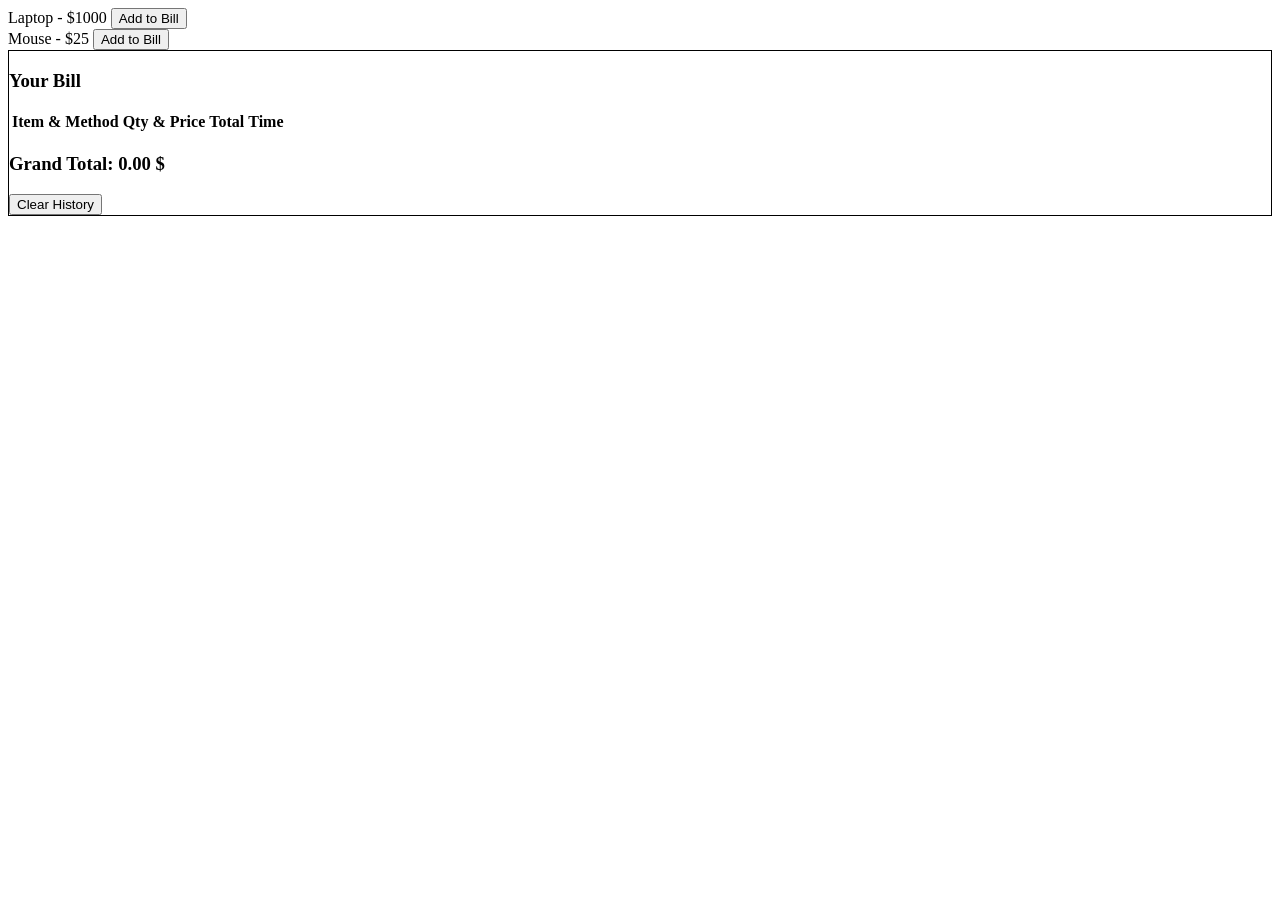
<file: bill.html>
<!DOCTYPE html>
<html lang="en">
<head>
    <meta charset="UTF-8">
    <meta name="viewport" content="width=device-width, initial-scale=1.0">
    <link href="css/bill.css" rel = "stylesheet">
    <title>Bill</title>
</head>
<body>
<div class="product-list">
  <div class="product-item">
    <span>Laptop - $1000</span>
    <button onclick="addToBill('Laptop', 1000)">Add to Bill</button>
  </div>
  <div class="product-item">
    <span>Mouse - $25</span>
    <button onclick="addToBill('Mouse', 25)">Add to Bill</button>
  </div>
</div>

<div id="bill-section">
  <h3>Your Bill</h3>
 <table id="bill-table">
    <thead>
      <tr>
        <th>Item & Method</th>
        <th>Qty & Price</th>
        <th>Total</th>
        <th>Time</th>
      </tr>
    </thead>
    <tbody id="bill-table-body">
        <!-- JS will inject rows here -->
    </tbody>
</table>
<div class="total-section">
    <h3>Grand Total: <span id="bill-total">0.00 $</span></h3>
    <button onclick="clearBills()">Clear History</button>
</div>

</div>
<script src = "js/bill.js"></script>
</body>
</html>
</file>
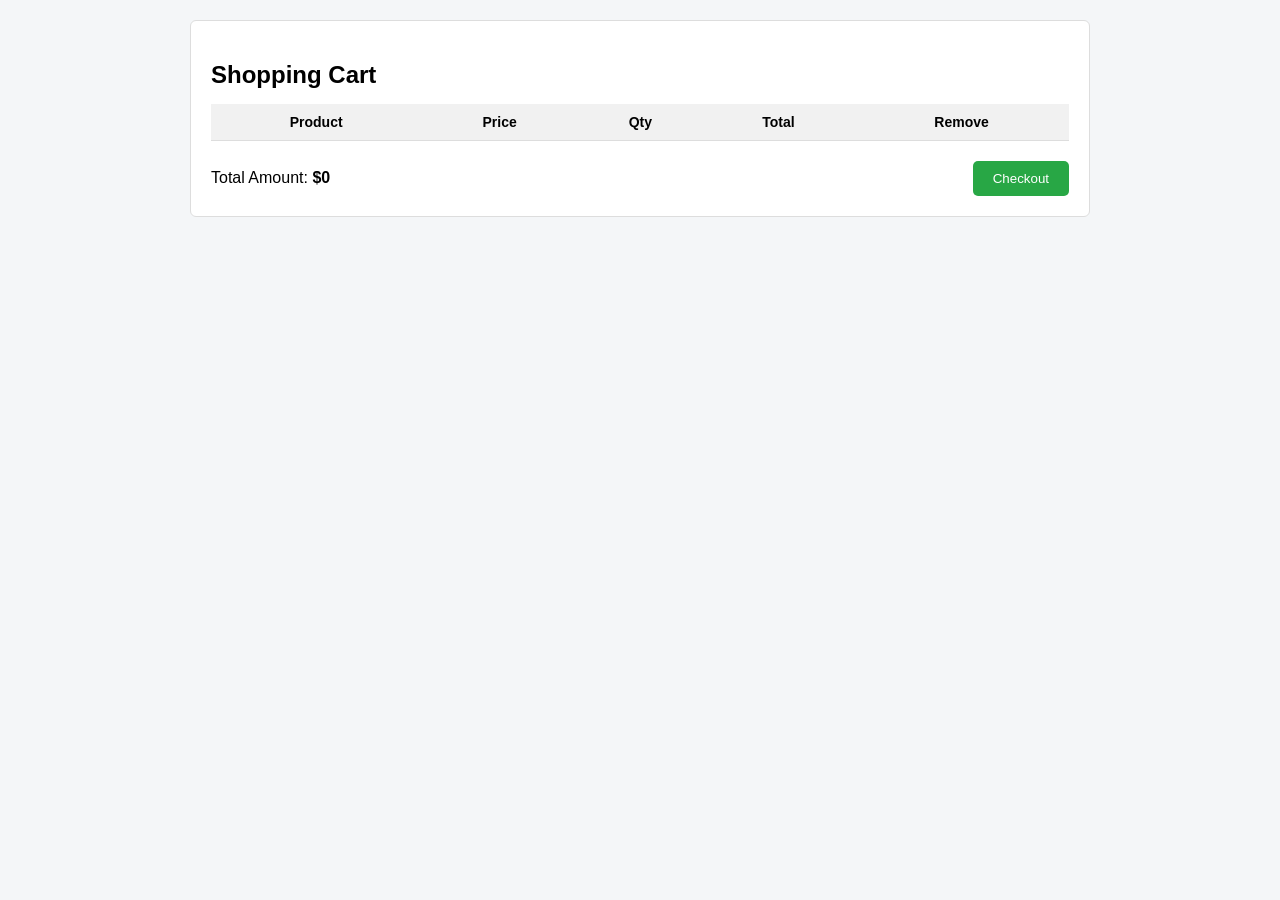
<file: cart.html>
<!DOCTYPE html>
<html lang="en">
<head>
  <meta charset="UTF-8">
  <title>Cart</title>
  <link rel="stylesheet" href="css/cart.css">
</head>
<body>

  <div class="cart-page">

    <h2>Shopping Cart</h2>

    <table class="cart-table">
      <thead>
        <tr>
          <th>Product</th>
          <th>Price</th>
          <th>Qty</th>
          <th>Total</th>
          <th>Remove</th>
        </tr>
      </thead>

      <tbody id="cartTableBody">
      </tbody>
    </table>

    <div class="cart-summary">
      <div class="summary-row">
        <span>Total Amount:</span>
        <strong>$<span id="cartTotal">0</span></strong>
      </div>

      <button id="checkoutBtn" class="checkout-btn">
        Checkout
      </button>
    </div>

  </div>

  <script src="js/cart.js"></script>
</body>
</html>
</file>
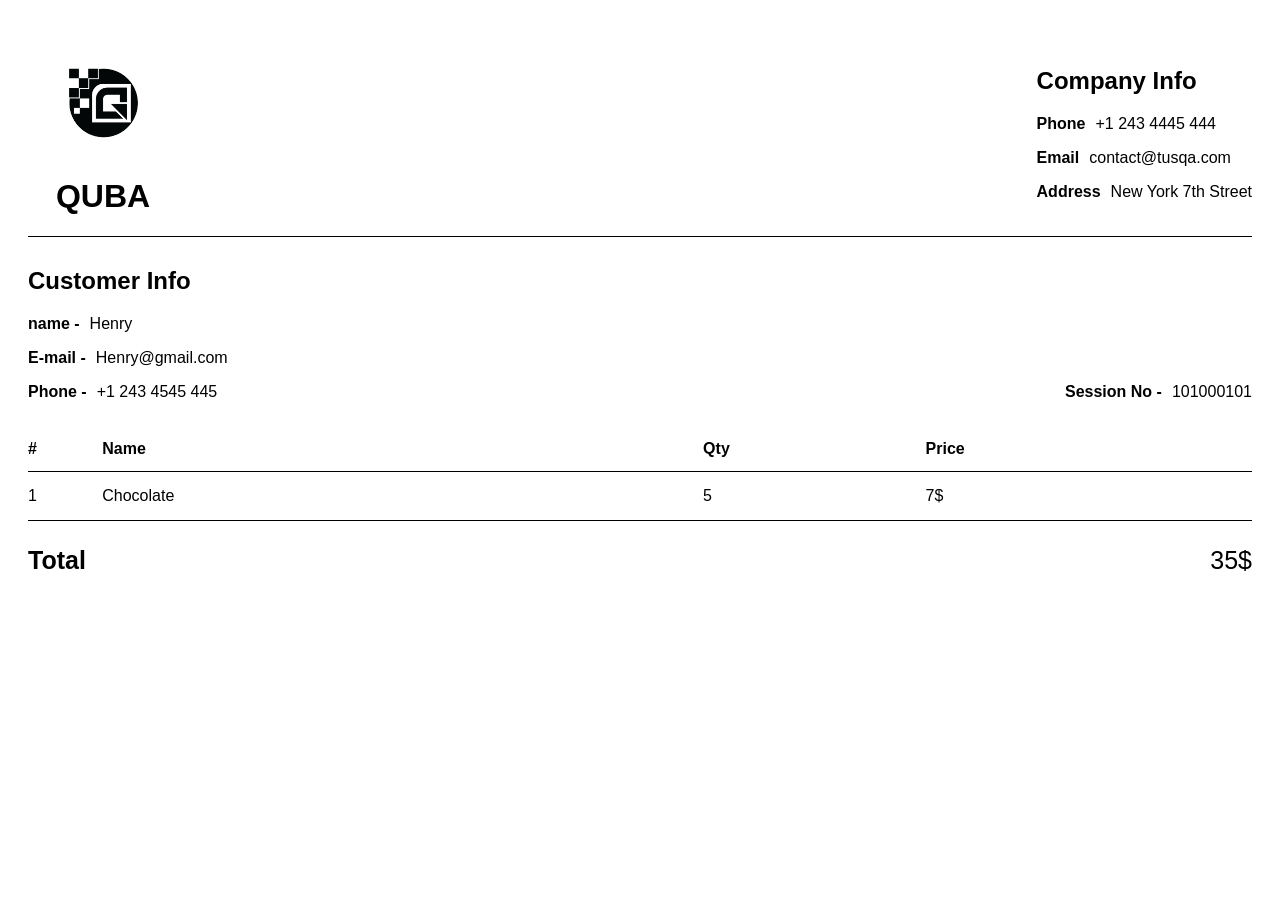
<file: customer-bill.html>
<!DOCTYPE html>
<html lang="en">
<head>
    <meta charset="UTF-8">
    <meta name="viewport" content="width=device-width, initial-scale=1.0">
    <link href = "css/customer-bill.css" rel = "stylesheet">
    <title>Customer Bill</title>
</head>
<body>
    <div class = "main">
                    <div class = "cc-row">

        <div class = "logo">
            <img src = "images/main-logo.png" id = "logo">
            <h1 id = "company-name">QUBA</h1>
            </div>
            <div class = "company-info">
                <h2>Company Info</h2>
                <div class = "info-row">
                <h3>Phone</h3>
                <p>+1 243 4445 444</p>
                </div>

                <div class = "info-row">
                <h3>Email</h3>
                <p>contact@tusqa.com</p>
                </div>

                <div class = "info-row">
                <h3>Address</h3>
                <p>New York 7th Street</p>
                </div>
            </div>
            </div>
            <div class = "cs-row">
        <div class = "customer-info">
                            <h2>Customer Info</h2>
            <div class = "row">
            <h3>name -</h3>
            <p>Henry</p>
            </div>

                <div class = "row">
            <h3>E-mail -</h3>
            <p>Henry@gmail.com</p>
            </div>

                <div class = "row">
            <h3>Phone -</h3>
            <p>+1 243 4545 445</p>
            </div>

             
        </div>
        <div class = "session">
               <div class = "row">
            <h3>Session No -</h3>
            <p>101000101</p>
            </div>
        </div>
        </div>
        <div class = "product-table">
            <table>
                <thead>
                    <th>#</th>
                    <th>Name</th>
                    <th>Qty</th>
                    <th>Price</th>
                </thead>
                <tbody>
                    <tr>
                        <td>1</td>
                        <td>Chocolate</td>
                        <td>5</td>
                        <td>7$</td>
                    </tr>
                    </tbody>
                  
            </table>
              <div class = "footer">
                        <h3>Total</h3>
                        <p>35$</p>
              </div>
        </div>
    </div>

</body>
</html>
</file>
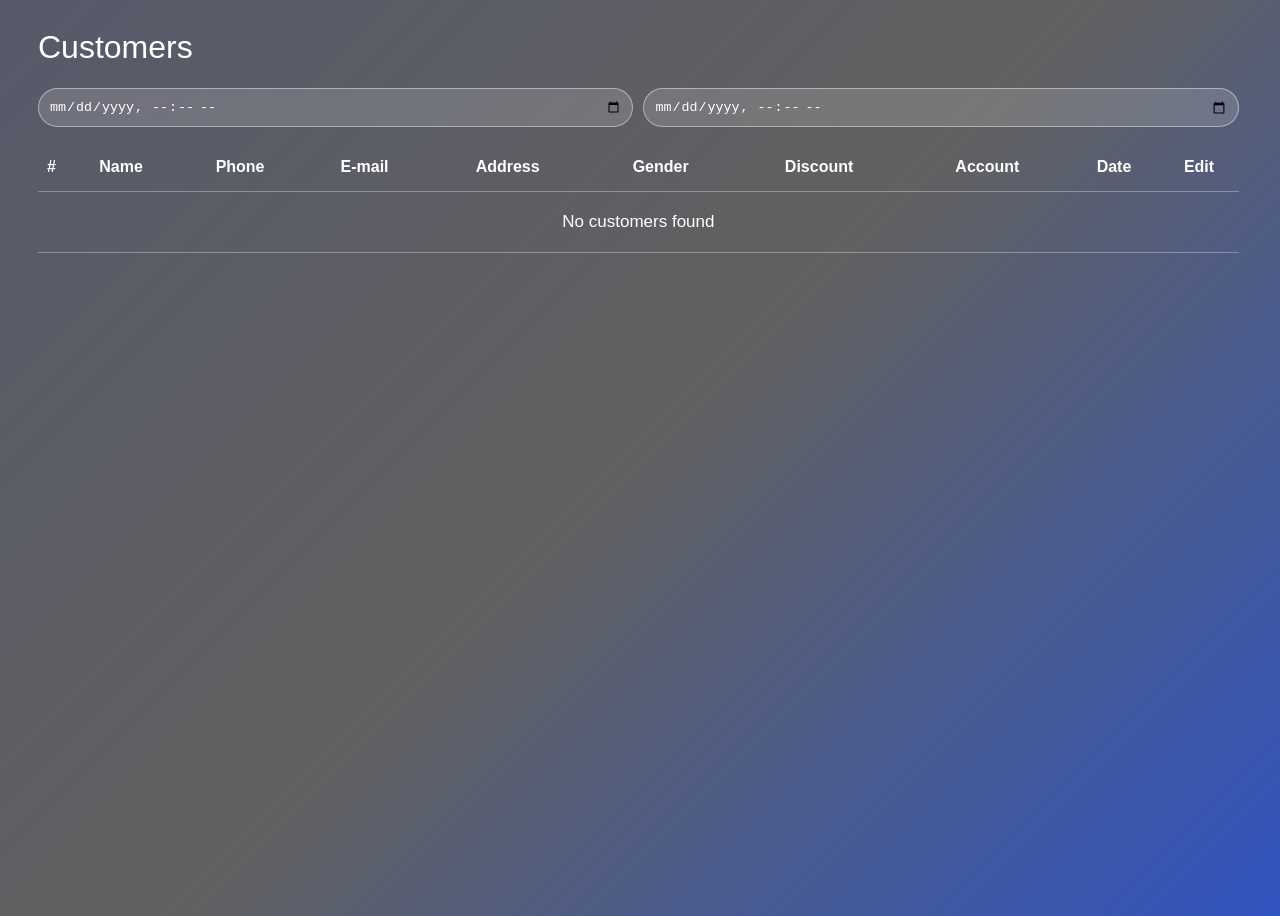
<file: customers-records.html>
<!DOCTYPE html>
<html lang="en">
<head>
    <meta charset="UTF-8">
    <meta name="viewport" content="width=device-width, initial-scale=1.0">
    <link href = "css/customers.css" rel = "stylesheet">
    <title>Customers</title>
</head>
<body>
     <div class = "body">
    <h1>Customers</h1>
    <div class = "date">
        <input type = "datetime-local" id = "from-cust">
        <input type = "datetime-local" id = "to-cust">
    </div>
    <div class = "table">
        <table id = "customer-table">
          <thead>
                            <th>#</th>

                <th>Name</th>
                <th>Phone</th>
                <th>E-mail</th>
                <th>Address</th>
                <th>Gender</th>
                <th>Discount</th>
                <th>Account</th>
                                <th>Date</th>

                <th>Edit</th>
            </thead>
            <tbody id = "customersTable">
              
            </tbody>   
        </table>
    </div>
    </div>
       <script src = "js/customers-records.js">
    </script>
</body>
</html>
</file>
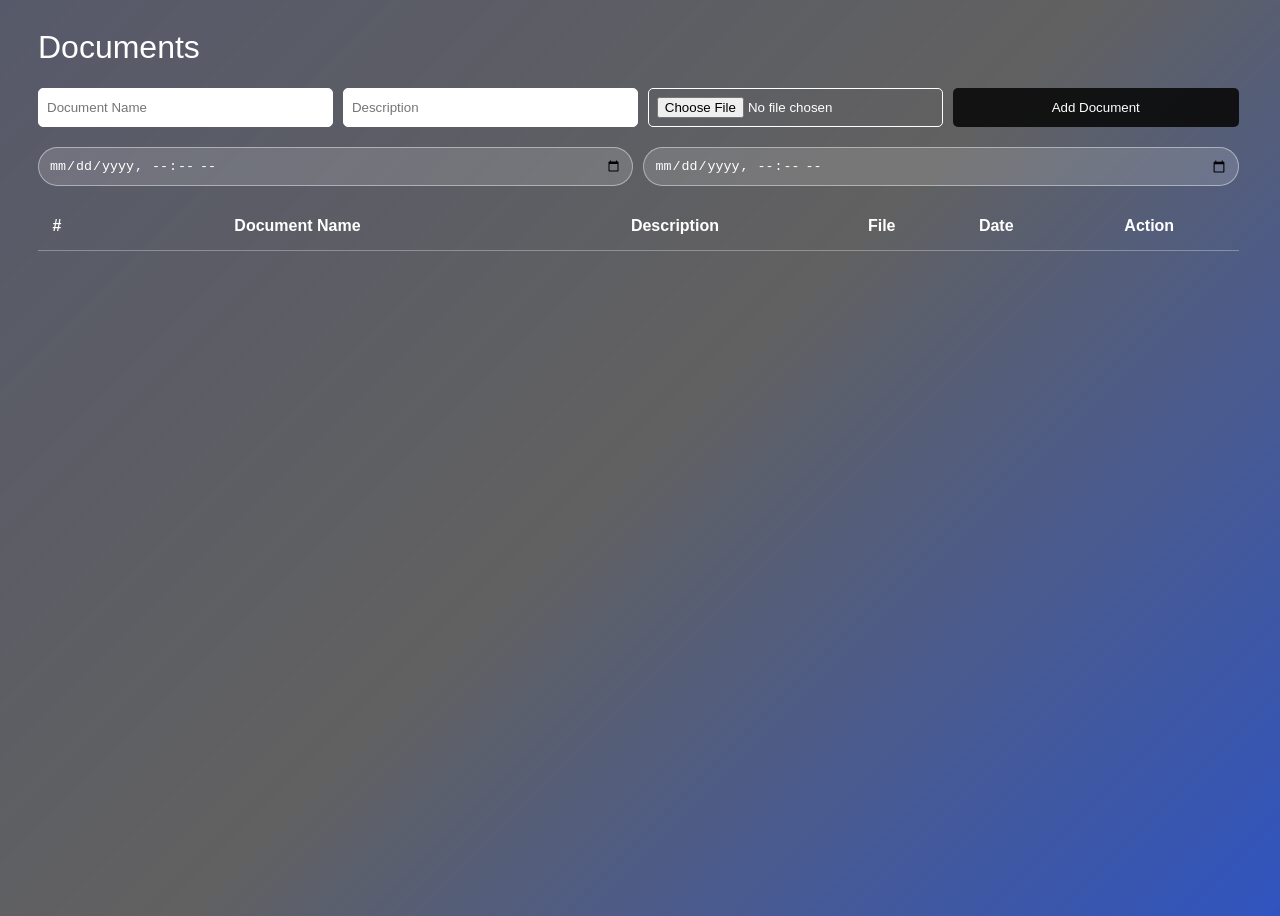
<file: document-records.html>
<!DOCTYPE html>
<html lang="en">
<head>
    <meta charset="UTF-8">
    <meta name="viewport" content="width=device-width, initial-scale=1.0">
    <link href = "css/document.css" rel = "stylesheet">
    <title>Documents</title>
</head>
<body>
     <div class = "body">
    <h1>Documents</h1>
   <div class="document-input">
    <input type="text" id="doc-name" placeholder="Document Name">
    <input type="text" id="doc-description" placeholder="Description">
    <input type="file" id="doc-file">
    <!-- Add this button -->
    <button type="button" onclick="addDocument()">Add Document</button>
</div>
    <div class = "date">
        <input type = "datetime-local" id = "from">
        <input type = "datetime-local" id = "to">
    </div>
    <div class = "table">
        <table id = "table">
            <thead>
                              <th>#</th>

                <th>Document Name</th>
                <th>Description</th>
                <th>File</th>
                                <th>Date</th>
               <th>Action</th>
            </thead>
            <tbody id = "documentsTable">
            </tbody>    
    
        </table>
    </div>
    </div>


    <script src = "js/document.js">
    </script>
</body>
</html>
</file>
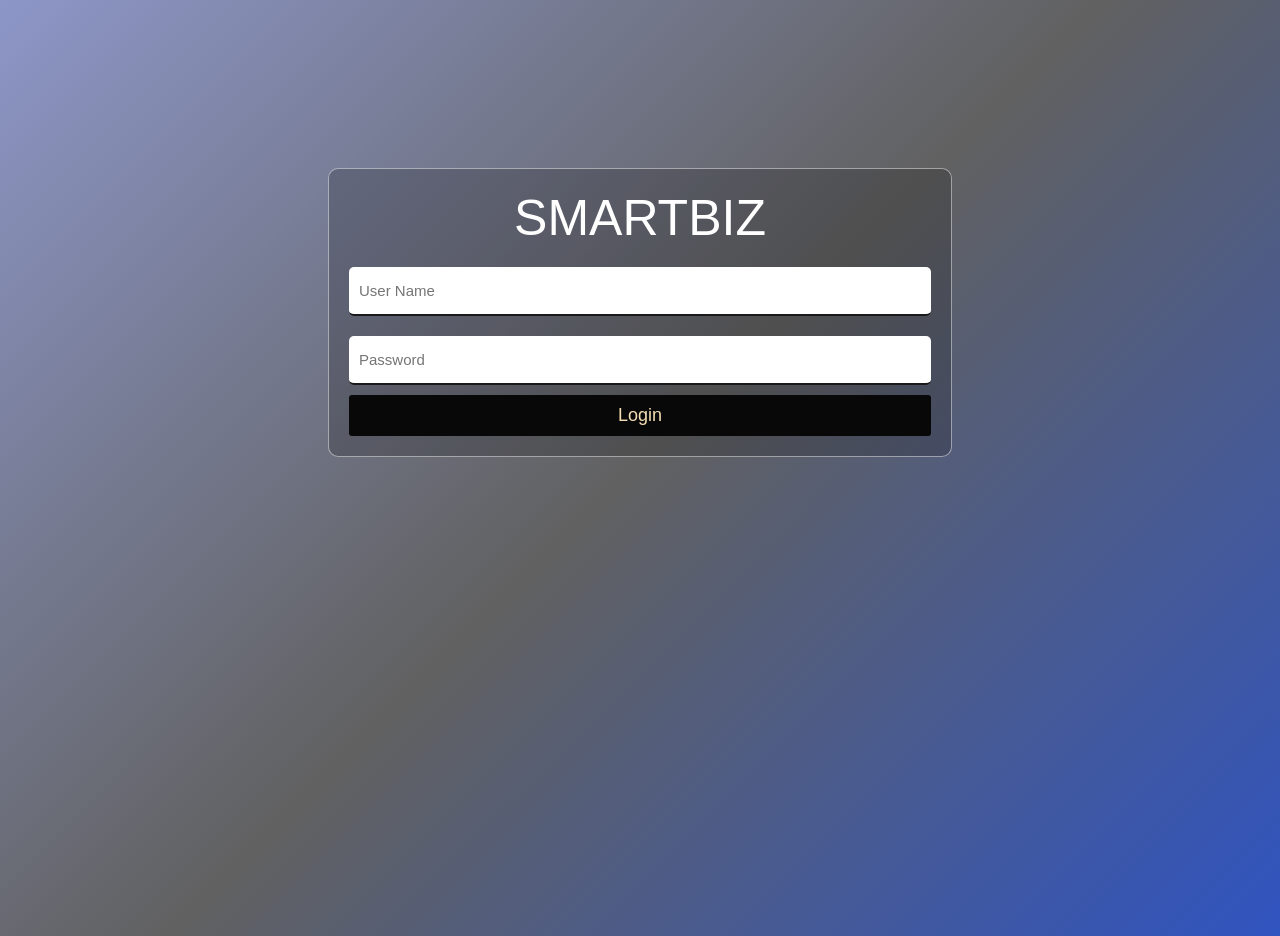
<file: login.html>
<!DOCTYPE html>
<html lang="en">
<head>
    <meta charset="UTF-8">
    <meta name="viewport" content="width=device-width, initial-scale=1.0">
    <link href = "css/login.css" rel = "stylesheet">
    <title>Login</title>
</head>
<body>

    <div class = "main">
      
        <div class = "login-div">
                <form>
                    <h1>SMARTBIZ</h1>
                <div class = "input">
                    <input type = "text" id = "user" placeholder = "User Name">
                    <input type = "password" id = "pass" placeholder = "Password">
                </div>
                  <p class="login-error"></p>
                <div class = "btn">
                    <button type = "submit" id = "login-btn">Login</button>
                </div>
                </form>
            </div>
        </div>
<script src = "js/login.js"></script>
</body>
</html>
</file>
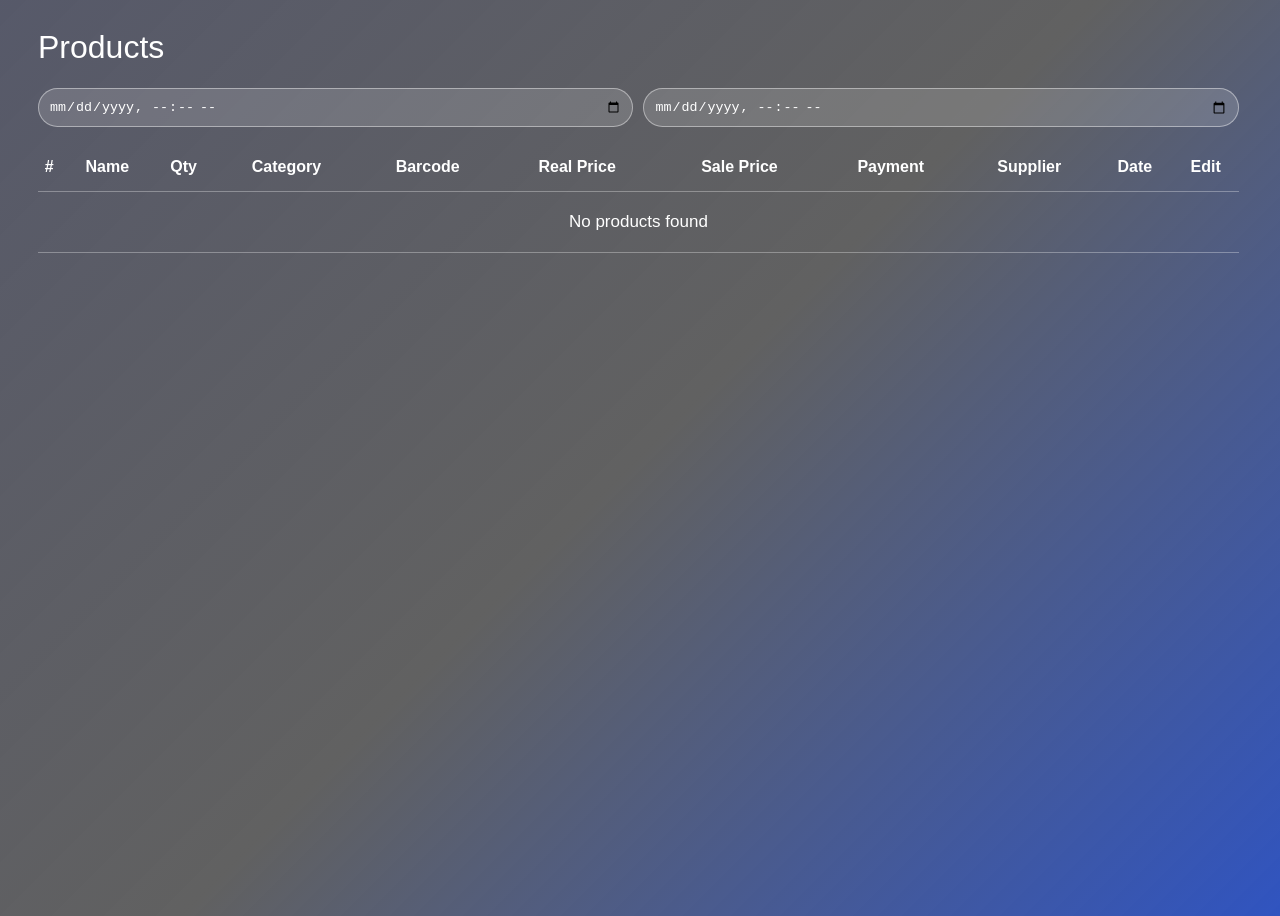
<file: products-records.html>
<!DOCTYPE html>
<html lang="en">
<head>
    <meta charset="UTF-8">
    <meta name="viewport" content="width=device-width, initial-scale=1.0">
    <link href = "css/products.css" rel = "stylesheet">
    <title>Products</title>
</head>
<body>
     <div class = "body">
    <h1>Products</h1>
    <div class = "date">
        <input type = "datetime-local" id = "from">
        <input type = "datetime-local" id = "to">
    </div>
    <div class = "table">
        <table id = "table">
            <thead>
                              <th>#</th>

                <th>Name</th>
                <th>Qty</th>
                <th>Category</th>
                <th>Barcode</th>
                <th>Real Price</th>
                <th>Sale Price</th>
                <th>Payment</th>
                <th>Supplier</th>
                                <th>Date</th>

               <th>Edit</th>

            </thead>
            <tbody id = "productsTable">
            </tbody>    
    
        </table>
    </div>
    </div>

<!-- Edit Product Modal -->
<div id="editModal" class="modal">
  <div class="modal-content">
    <div class="modal-header">
      <h2>Edit Product</h2>
      <span class="close-btn" onclick="closeModal()">&times;</span>
    </div>
    <form id="editForm">
      <div class="form-group">
        <label>Name</label>
        <input type="text" id="name" required>
      </div>
      <div class="form-group">
        <label>Qty</label>
        <input type="number" id="qty" required>
      </div>
      <div class="form-group">
        <label>Category</label>
        <input type="text" id="category">
      </div>
      <div class="form-group">
        <label>Barcode</label>
        <input type="text" id="barcode">
      </div>
      <div class="form-group">
        <label>Real Price</label>
        <input type="number" id="realPrice">
      </div>
      <div class="form-group">
        <label>Sale Price</label>
        <input type="number" id="salePrice">
      </div>
      <div class="form-group">
        <label>Payment</label>
        <input type="text" id="payment">
      </div>
      <div class="form-group">
        <label>Supplier</label>
        <input type="text" id="supplier">
      </div>
      <button type="button" class="save-btn" onclick="saveProduct()">Save</button>
    </form>
  </div>
</div>

    <script src = "js/products-records.js">
    </script>
</body>
</html>
</file>
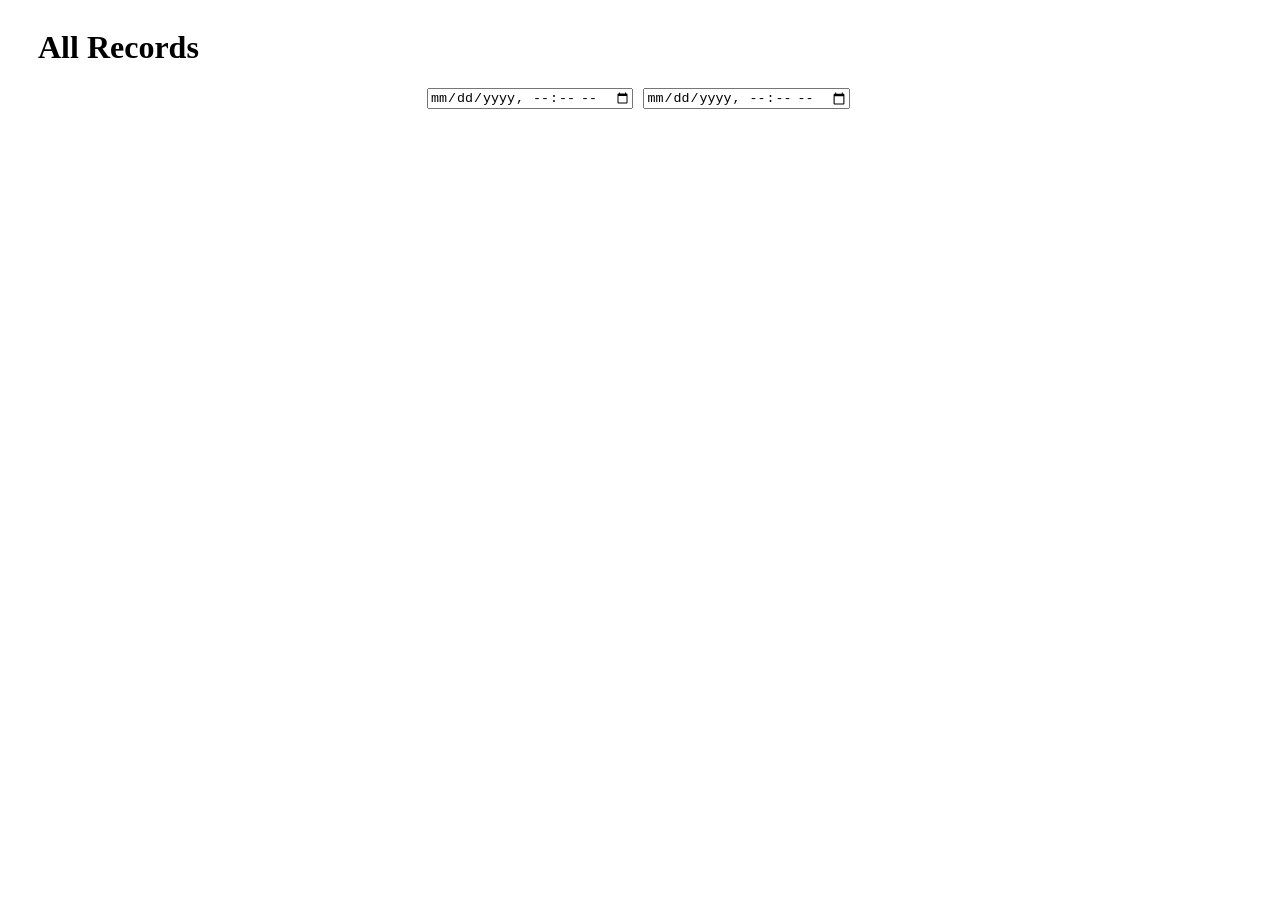
<file: records.html>
<!DOCTYPE html>
<html lang="en">

<head>
    <meta charset="UTF-8">
    <meta name="viewport" content="width=device-width, initial-scale=1.0">
    <link href="css/records.css" rel="stylesheet">
    <title>Records</title>
</head>

<body>
    <div class = "records-main">
        <h1 id = "main-h1">All Records</h1>
        <div class = "records-date-input">
            <input type = "datetime-local" id = "from">
            <input type = "datetime-local" id = "to">
        </div>
    <div class="records-header">
        <div class="records-one">
            <h2>Suppliers</h2>
        </div>
        <div class="records-two">
            <h2>Products</h2>
        </div>
        <div class="records-three">
            <h2>Customers</h2>
        </div>

    </div>

    <div class="records-mian">
        <div class="records-suppliers">
            <table>
                <thead>
                    <th>Name</th>
                    <th>Phone</th>
                    <th>Email</th>
                    <th>Address</th>
                    <th>Items</th>
                </thead>
                                <tbody></tbody>

            </table>
        </div>


        <div class="records-products">
            <table>
                <thead>
                    <th>Name</th>
                    <th>Qty</th>
                    <th>Category</th>
                    <th>Barcode</th>
                    <th>Real Price</th>
                    <th>Sale Price</th>
                    <th>Payment</th>
                    <th>Supplier</th>
                </thead>
                <tbody></tbody>
            </table>
        </div>

        <div class = "records-customers">
            <table>
                <thead>
                    <th>Name</th>
                    <th>Phone</th>
                    <th>E mail</th>
                    <th>Address</th>
                    <th>Gender</th>
                    <th>Discount</th>
                    <th>Account</th>
                </thead>
                <tbody></tbody>
            </table>
        </div>
    </div>
    </div>
    <script src="js/records.js">
    </script>
</body>

</html>
</file>
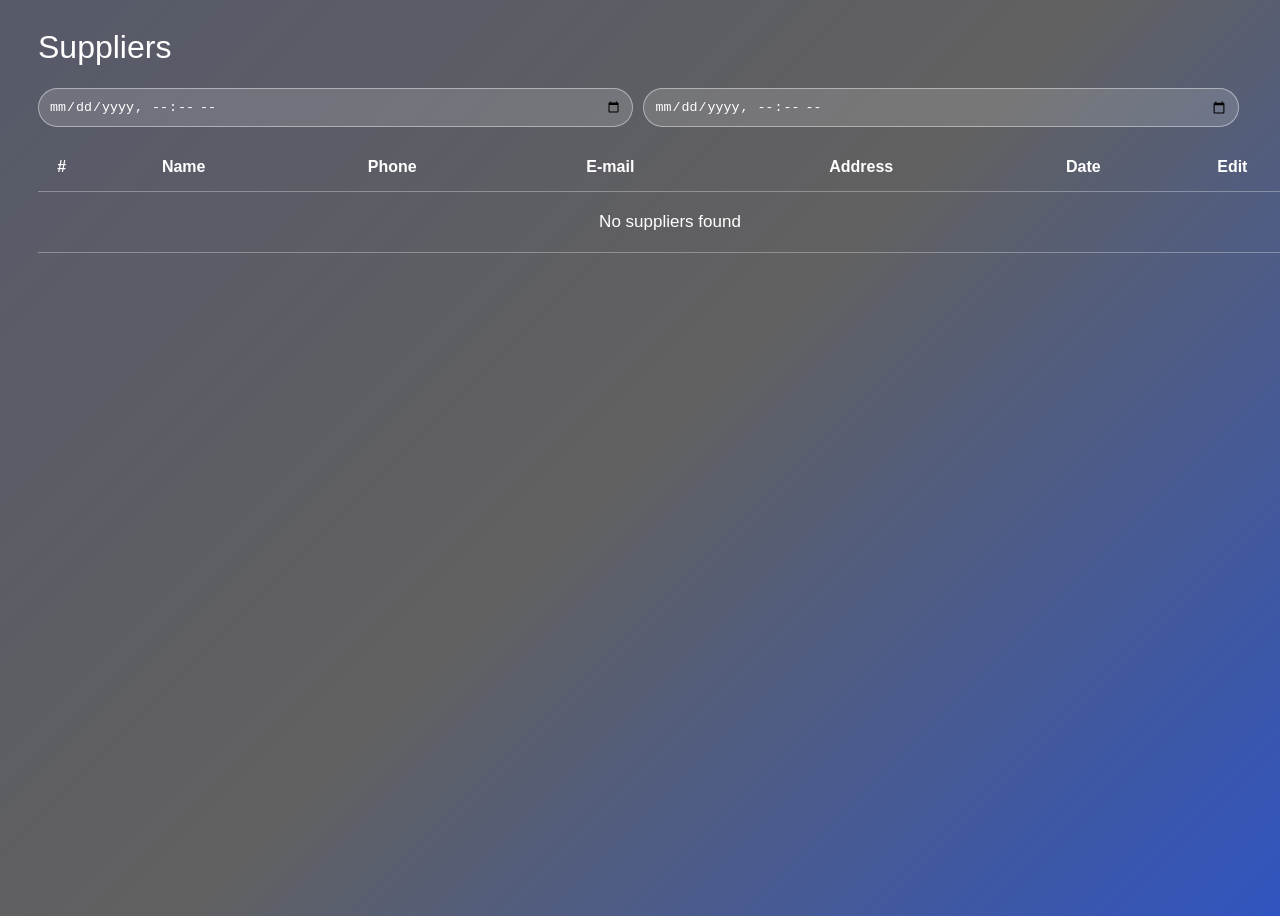
<file: suppliers-records.html>
<!DOCTYPE html>
<html lang="en">
<head>
    <meta charset="UTF-8">
    <meta name="viewport" content="width=device-width, initial-scale=1.0">
    <link href = "css/supplier.css" rel = "stylesheet">
    <title>Suppliers</title>
</head>
<body>
    <div class = "body">
    <h1>Suppliers</h1>
    <div class = "date">
        <input type = "datetime-local" id = "from">
        <input type = "datetime-local" id = "to">
    </div>
    <div class = "table">
        <table id = "table">
            <thead>
                                <th>#</th>

                <th>Name</th>
                <th>Phone</th>
                <th>E-mail</th>
                <th>Address</th>
                                <th>Date</th>
                <th>Edit</th>
            </thead>
            <tbody id = "supplierTable">
            </tbody>    
        </table>
    </div>
    </div>
    <script src = "js/suppliers-records.js"></script>
</body>
</html>
</file>
<file: css/bill.css>
#bill-section{
    border: 1px solid black;
}
</file>
<file: css/cart.css>
* {
  box-sizing: border-box;
  font-family: Arial, sans-serif;
}

body {
  background: #f4f6f8;
  margin: 0;
  padding: 20px;
}

.cart-page {
  max-width: 900px;
  margin: auto;
  background: #fff;
  padding: 20px;
  border-radius: 6px;
  border: 1px solid #ddd;
}

.cart-page h2 {
  margin-bottom: 15px;
}

/* TABLE */
.cart-table {
  width: 100%;
  border-collapse: collapse;
}

.cart-table th,
.cart-table td {
  border-bottom: 1px solid #ddd;
  padding: 10px;
  text-align: center;
  font-size: 14px;
}

.cart-table th {
  background: #f1f1f1;
}

.remove-btn {
  color: red;
  cursor: pointer;
  font-size: 13px;
}

/* SUMMARY */
.cart-summary {
  margin-top: 20px;
  display: flex;
  justify-content: space-between;
  align-items: center;
}

.summary-row {
  font-size: 16px;
}

.checkout-btn {
  padding: 10px 20px;
  background: #28a745;
  color: #fff;
  border: none;
  border-radius: 5px;
  cursor: pointer;
}

.checkout-btn:hover {
  background: #218838;
}
</file>
<file: css/customer-bill.css>
body{
            padding: 20px;
            font-family: 'Trebuchet MS', 'Lucida Sans Unicode', 'Lucida Grande', 'Lucida Sans', Arial, sans-serif;
        }
        .main{
            width: 100%;
            margin: 0 auto;
        }
        .logo{
            display: flex;
        flex-direction: column;
            justify-content: center;
            align-items: center;
       
        }
        #logo{
            margin-bottom: 0px;
            width: 150px;
            text-align: center;
            padding: 0px;

        }
        h1{
            margin-top: 0px;
        }
        .row{
            display: flex;
            gap: 10px;
            align-items: center;
            
        }
        .row h3 {
            font-size: 16px;
                        margin-top: 0px;
        }
        .row p{
            margin-top: 0px;
        }

        .customer-info{
            margin-top: 10px;
        }
        .info-row{
            display: flex;
            gap: 10px;
            align-items: center;
            
        }
        .info-row h3 {
            font-size: 16px;
                        margin-top: 0px;
        }
        .info-row p{
            margin-top: 0px;
        }


        .cc-row{
            display: flex;
            justify-content: space-between;
            align-items: center;
            border-bottom: 1px solid black;
            margin-bottom: 0px;
        }
         .cs-row{
            display: flex;
            justify-content: space-between;
            align-items: end;
            margin-top: 0px;
        }
        table{
            margin-top: 10px;
            width: 100%;
            border-collapse: collapse;
            text-align: start;
        }
        table tr{
            border-bottom: 1px solid black;
        }
        table td{
            padding: 15px 0px;
        }
        table th{
                        text-align: start;
                        padding: 13px 0px;

        }

        .footer{

            display: flex;
            justify-content: space-between;
            align-items: center;

        }
        .footer h3{
font-size: 25px;
        }
        .footer p {
font-size: 25px;
        }
</file>
<file: css/customers.css>
body{
      font-family: 'Trebuchet MS', 'Lucida Sans Unicode', 'Lucida Grande', 'Lucida Sans', Arial, sans-serif;
    background: linear-gradient(135deg, #45485ae7, rgba(63, 63, 63, 0.822), #3054c0);
  color: white;
}
.body {
  width: 100%;
  padding-left: 30px;
  height: 100vh;
  overflow-y: auto;
}

h1{
    font-weight: 1;
}
.date{
    margin-bottom: 30px;
display: flex;
width: 95%;
align-items: center;
justify-content: center;
gap: 10px;
}

#from-cust,#to-cust{
padding: 10px;
width: 100%;
background-color: #ffffff25;
border: 1px solid rgba(255, 255, 255, 0.432);
color: white;
border-radius: 30px;
}



.table{
    overflow-x: auto;
    padding-bottom: 10px;

}

  .table::-webkit-scrollbar {
    width: 1px;
  }

  .table::-webkit-scrollbar-track {
    background: #1e1e1e4b;
  }

  .table::-webkit-scrollbar-thumb {
    background: #ffffff5b;
    border-radius: 10px;
  }

  .table::-webkit-scrollbar-thumb:hover {
    background: #ecececb4;
  }

#customer-table {
  text-align: center;
  width: 95%;
  border-collapse: collapse;
}
#customer-table th{
    padding-bottom: 15px;
}
#customer-table td {
  padding: 20px;
  font-size: 17px;
}

#customer-table tr {
  padding: 10px;
  border-bottom: 1px solid rgba(255, 255, 255, 0.308);
}

#edit-btn{
  background-color: #22c55e;
  color: white;
  padding: 5px 15px;
  border-radius: 3px;
  border: none;
}
#delete-btn{
  background-color: #e62828;
  color: white;
  padding: 5px 15px;
  border-radius: 3px;
  border: none;
}
</file>
<file: css/document.css>
body {
  font-family: 'Trebuchet MS', 'Lucida Sans Unicode', 'Lucida Grande', 'Lucida Sans', Arial, sans-serif;
    background: linear-gradient(135deg, #45485ae7, rgba(63, 63, 63, 0.822), #3054c0);
  color: white;
}

.body {
  width: 100%;
  padding-left: 30px;
  height: 100vh;
  overflow-y: auto;
}

.document-input {
  display: flex;
  width: 95%;
  gap: 10px;
  margin-bottom: 20px;
}

.document-input input {
  padding: 8px;
  border: 1px solid white;
  border-radius: 5px;
  outline: none;
  width: 100%;

}

.document-input button {
  width: 100%;
  background-color: rgba(10, 10, 10, 0.911);
  border: none;
  color: white;
  color: white;
  border-radius: 5px;
  cursor: pointer;
}

#edit-btn {
  background-color: #22c55e;
  color: white;
  padding: 5px 15px;
  border-radius: 3px;
  border: none;
}

#delete-btn {
  background-color: #e62828;
  color: white;
  padding: 5px 15px;
  border-radius: 3px;
  border: none;
}


h1 {
  font-weight: 1;
}

.date {
  margin-bottom: 30px;
  display: flex;
  width: 95%;
  align-items: center;
  justify-content: center;
  gap: 10px;
}

#from,
#to {
  padding: 10px;
  width: 100%;
  background-color: #ffffff25;
  border: 1px solid rgba(255, 255, 255, 0.432);
  color: white;
  border-radius: 30px;
}



.table {
  overflow-x: auto;
  padding-bottom: 10px;

}

.table::-webkit-scrollbar {
  width: 1px;
}

.table::-webkit-scrollbar-track {
  background: #1e1e1e4b;
}

.table::-webkit-scrollbar-thumb {
  background: #ffffff5b;
  border-radius: 10px;
}

.table::-webkit-scrollbar-thumb:hover {
  background: #ecececb4;
}

#table {
  text-align: center;
  width: 95%;
  border-collapse: collapse;
}

#table th {
  padding-bottom: 15px;
}

#table td {
  padding: 20px;
  font-size: 17px;
}

#table tr {
  padding: 10px;
  border-bottom: 1px solid rgba(255, 255, 255, 0.308);
}


.modal {
  display: none;
  /* hidden by default */
  position: fixed;
  top: 0;
  left: 0;
  width: 100%;
  height: 100%;
  background: rgba(0, 0, 0, 0.25);
  /* soft overlay */
  justify-content: center;
  align-items: center;
  z-index: 1000;
}

.modal-content {
  background: #fff;
  width: 450px;
  border-radius: 12px;
  box-shadow: 0 8px 24px rgba(0, 0, 0, 0.2);
  overflow: hidden;
  animation: popupFade 0.3s ease-out;
}

@keyframes popupFade {
  from {
    transform: scale(0.95);
    opacity: 0;
  }

  to {
    transform: scale(1);
    opacity: 1;
  }
}

.modal-header {
  display: flex;
  justify-content: space-between;
  align-items: center;
  padding: 15px 20px;
  border-bottom: 1px solid #eee;
}

.modal-header h2 {
  margin: 0;
  font-size: 18px;
  font-weight: 500;
  color: #202124;
  /* Chrome title color */
}

.close-btn {
  cursor: pointer;
  font-size: 20px;
  color: #5f6368;
  transition: 0.2s;
}

.close-btn:hover {
  color: #d93025;
}

form {
  padding: 15px 20px;
  display: flex;
  flex-direction: column;
  gap: 12px;
}

.form-group label {
  font-size: 13px;
  color: #3c4043;
  margin-bottom: 4px;
}

.form-group input {
  padding: 8px 10px;
  border-radius: 6px;
  border: 1px solid #dadce0;
  font-size: 14px;
  outline: none;
  transition: 0.2s;
}

.form-group input:focus {
  border-color: #1a73e8;
  box-shadow: 0 0 0 2px rgba(66, 133, 244, 0.2);
}

.save-btn {
  margin-top: 10px;
  padding: 10px;
  border: none;
  background-color: #1a73e8;
  color: white;
  font-weight: 500;
  border-radius: 6px;
  cursor: pointer;
  transition: 0.2s;
}

.save-btn:hover {
  background-color: #1669c1;
}

#edit-btn {
  background-color: #22c55e;
  color: white;
  padding: 5px 15px;
  border-radius: 3px;
  border: none;
}

#delete-btn {
  background-color: #e62828;
  color: white;
  padding: 5px 15px;
  border-radius: 3px;
  border: none;
}

@media (max-width: 1024px) {
  .document-input {
    display: grid;
    grid-template-columns:
      repeat(auto-fit, minmax(250px, 1fr));
    gap: 30px;
    width: 100%;
  }
}
</file>
<file: css/login.css>
body{
    font-family: 'Trebuchet MS', 'Lucida Sans Unicode', 'Lucida Grande', 'Lucida Sans', Arial, sans-serif;
    padding: 10px;
    background: linear-gradient(135deg, #818cc2e7, rgba(63, 63, 63, 0.822), #3054c0);
    color: white;
    height: 100vh;
    overflow-x: hidden;
    overflow-y: hidden;

}

.login-div{
    width: 50% !important;
    min-width: 300px !important;
    border: 1px solid rgba(255, 255, 255, 0.473);
    border-radius: 10px;
    display: flex;
    align-items: center;
    justify-content: space-between;
    gap: 20px;
    margin-top: 150px !important;
    background-color: rgba(0, 0, 0, 0.185);
    


}
h1{
    font-size: 50px;
    width: fit-content;
        margin: 0 auto;
        color: rgb(255, 255, 255);
        font-weight: 1;
}
.img{
    text-align: center;
    border-bottom: 2px solid rgba(255, 255, 255, 0.411);
    padding-bottom: 0px;
       line-height: 0;
}
img{
    display: block;
    margin: 0 auto;
    text-align: center;
    padding: 0px;
    width: 200px;
}
form{
    padding: 20px;
    width: 100%;
}
.input{
    margin-top: 20px;
    display: flex;
    flex-direction: column;
    gap: 20px;
}
.input input{
    padding: 15px 10px;
    border: none;
    border-radius: 5px;
    border-bottom: 2px solid rgb(26, 26, 29);
    outline: none;
    font-size: 15px;
    } 
    .btn{
        text-align: end;
    }

    #login-btn{
        padding: 10px 20px;
        border: none;
        background-color: rgb(8, 8, 8);
        color: wheat;
        cursor: pointer;
        font-size: 18px;
        border-radius: 3px;
        width: 100%;
        margin-top: 10px;
    }
    .login-div{
        width: 80%;
        margin: 0 auto;
    }
    .animation{
        width: 50%;
        height: 100px;
        border-left: 1px solid black;
    }

    .login-error{
        background-color: rgb(243, 59, 59);
        color: white;
        border-radius: 5px;
        padding: 5px 10px;
        width: fit-content;
        display: none;
        margin: 0 auto;
        margin-top: 10px;
    }
</file>
<file: css/products.css>
body{
      font-family: 'Trebuchet MS', 'Lucida Sans Unicode', 'Lucida Grande', 'Lucida Sans', Arial, sans-serif;
    background: linear-gradient(135deg, #45485ae7, rgba(63, 63, 63, 0.822), #3054c0);
  color: white;
}
.body {
  width: 100%;
  padding-left: 30px;
  height: 100vh;
  overflow-y: auto;
}

h1{
    font-weight: 1;
}
.date{
    margin-bottom: 30px;
display: flex;
width: 95%;
align-items: center;
justify-content: center;
gap: 10px;
}

#from,#to{
padding: 10px;
width: 100%;
background-color: #ffffff25;
border: 1px solid rgba(255, 255, 255, 0.432);
color: white;
border-radius: 30px;
}



.table{
    overflow-x: auto;
    padding-bottom: 10px;

}

  .table::-webkit-scrollbar {
    width: 1px;
  }

  .table::-webkit-scrollbar-track {
    background: #1e1e1e4b;
  }

  .table::-webkit-scrollbar-thumb {
    background: #ffffff5b;
    border-radius: 10px;
  }

  .table::-webkit-scrollbar-thumb:hover {
    background: #ecececb4;
  }

#table {
  text-align: center;
  width: 95%;
  border-collapse: collapse;
}
#table th{
    padding-bottom: 15px;
}
#table td {
  padding: 20px;
  font-size: 17px;
}

#table tr {
  padding: 10px;
  border-bottom: 1px solid rgba(255, 255, 255, 0.308);
}


.modal {
  display: none; /* hidden by default */
  position: fixed;
  top: 0;
  left: 0;
  width: 100%;
  height: 100%;
  background: rgba(0,0,0,0.25); /* soft overlay */
  justify-content: center;
  align-items: center;
  z-index: 1000;
}

.modal-content {
  background: #fff;
  width: 450px;
  border-radius: 12px;
  box-shadow: 0 8px 24px rgba(0,0,0,0.2);
  overflow: hidden;
  animation: popupFade 0.3s ease-out;
}

@keyframes popupFade {
  from { transform: scale(0.95); opacity: 0; }
  to { transform: scale(1); opacity: 1; }
}

.modal-header {
  display: flex;
  justify-content: space-between;
  align-items: center;
  padding: 15px 20px;
  border-bottom: 1px solid #eee;
}

.modal-header h2 {
  margin: 0;
  font-size: 18px;
  font-weight: 500;
  color: #202124; /* Chrome title color */
}

.close-btn {
  cursor: pointer;
  font-size: 20px;
  color: #5f6368;
  transition: 0.2s;
}

.close-btn:hover {
  color: #d93025;
}

form {
  padding: 15px 20px;
  display: flex;
  flex-direction: column;
  gap: 12px;
}

.form-group label {
  font-size: 13px;
  color: #3c4043;
  margin-bottom: 4px;
}

.form-group input {
  padding: 8px 10px;
  border-radius: 6px;
  border: 1px solid #dadce0;
  font-size: 14px;
  outline: none;
  transition: 0.2s;
}

.form-group input:focus {
  border-color: #1a73e8;
  box-shadow: 0 0 0 2px rgba(66,133,244,0.2);
}

.save-btn {
  margin-top: 10px;
  padding: 10px;
  border: none;
  background-color: #1a73e8;
  color: white;
  font-weight: 500;
  border-radius: 6px;
  cursor: pointer;
  transition: 0.2s;
}

.save-btn:hover {
  background-color: #1669c1;
}
#edit-btn{
  background-color: #22c55e;
  color: white;
  padding: 5px 15px;
  border-radius: 3px;
  border: none;
}
#delete-btn{
  background-color: #e62828;
  color: white;
  padding: 5px 15px;
  border-radius: 3px;
  border: none;
}
</file>
<file: css/records.css>
.records-main {
  width: 100%;
  padding-left: 30px;
  overflow-y: auto;
}

.records-suppliers,
.records-products,
.records-customers {
    display: none;  
      animation: fade 0.3s ease-in-out;
}

@keyframes fade {
    from { opacity: 0; }
    to { opacity: 1; }
}

.records-header{
    display: flex;
    text-align: center;
    justify-content: space-between;
    gap: 10px;
    width: 95%;
}
.records-one,.records-two,.records-three{
    border: 1px solid rgba(255, 255, 255, 0.432);
    width: 100%;
    border-radius: 10px;
    cursor: pointer;
}
.records-one h2,.records-two h2,.records-three h2{
  color: white;
  text-decoration: none;
}
.records-one:hover,.records-two:hover,.records-three:hover{
background-color: rgba(255, 255, 255, 0.788);
color: black;
}
#records-main-h1{
    font-weight: 1;
    width: fit-content;
}
.records-date-input{
    margin-bottom: 30px;
display: flex;
width: 95%;
align-items: center;
justify-content: center;
gap: 10px;
}

#records-from,#records-to{
padding: 10px;
width: 100%;
background-color: #ffffff25;
border: 1px solid rgba(255, 255, 255, 0.432);
color: white;
border-radius: 30px;
}
</file>
<file: css/supplier.css>
body{
      font-family: 'Trebuchet MS', 'Lucida Sans Unicode', 'Lucida Grande', 'Lucida Sans', Arial, sans-serif;
    background: linear-gradient(135deg, #45485ae7, rgba(63, 63, 63, 0.822), #3054c0);
  color: white;
}
.body {
  width: 100%;
  padding-left: 30px;
  height: 100vh;
  overflow-y: auto;
}

h1{
    font-weight: 1;
}
.date{
    margin-bottom: 30px;
display: flex;
width: 95%;
align-items: center;
justify-content: center;
gap: 10px;
}

#from,#to{
padding: 10px;
width: 100%;
background-color: #ffffff25;
border: 1px solid rgba(255, 255, 255, 0.432);
color: white;
border-radius: 30px;
}


.table{
    overflow-x: auto;
    padding-bottom: 10px;

}

  .table::-webkit-scrollbar {
    width: 1px;
  }

  .table::-webkit-scrollbar-track {
    background: #1e1e1e4b;
  }

  .table::-webkit-scrollbar-thumb {
    background: #ffffff5b;
    border-radius: 10px;
  }

  .table::-webkit-scrollbar-thumb:hover {
    background: #ecececb4;
  }

#table {
  text-align: center;
  width: 100%;
  border-collapse: collapse;
}
#table th{
    padding-bottom: 15px;
}
#table td {
  padding: 20px;
  font-size: 17px;
}

#table tr {
  padding: 10px;
  border-bottom: 1px solid rgba(255, 255, 255, 0.308);
}

#edit-btn{
  background-color: #22c55e;
  color: white;
  padding: 5px 15px;
  border-radius: 3px;
  border: none;
}
#delete-btn{
  background-color: #e62828;
  color: white;
  padding: 5px 15px;
  border-radius: 3px;
  border: none;
}
</file>
